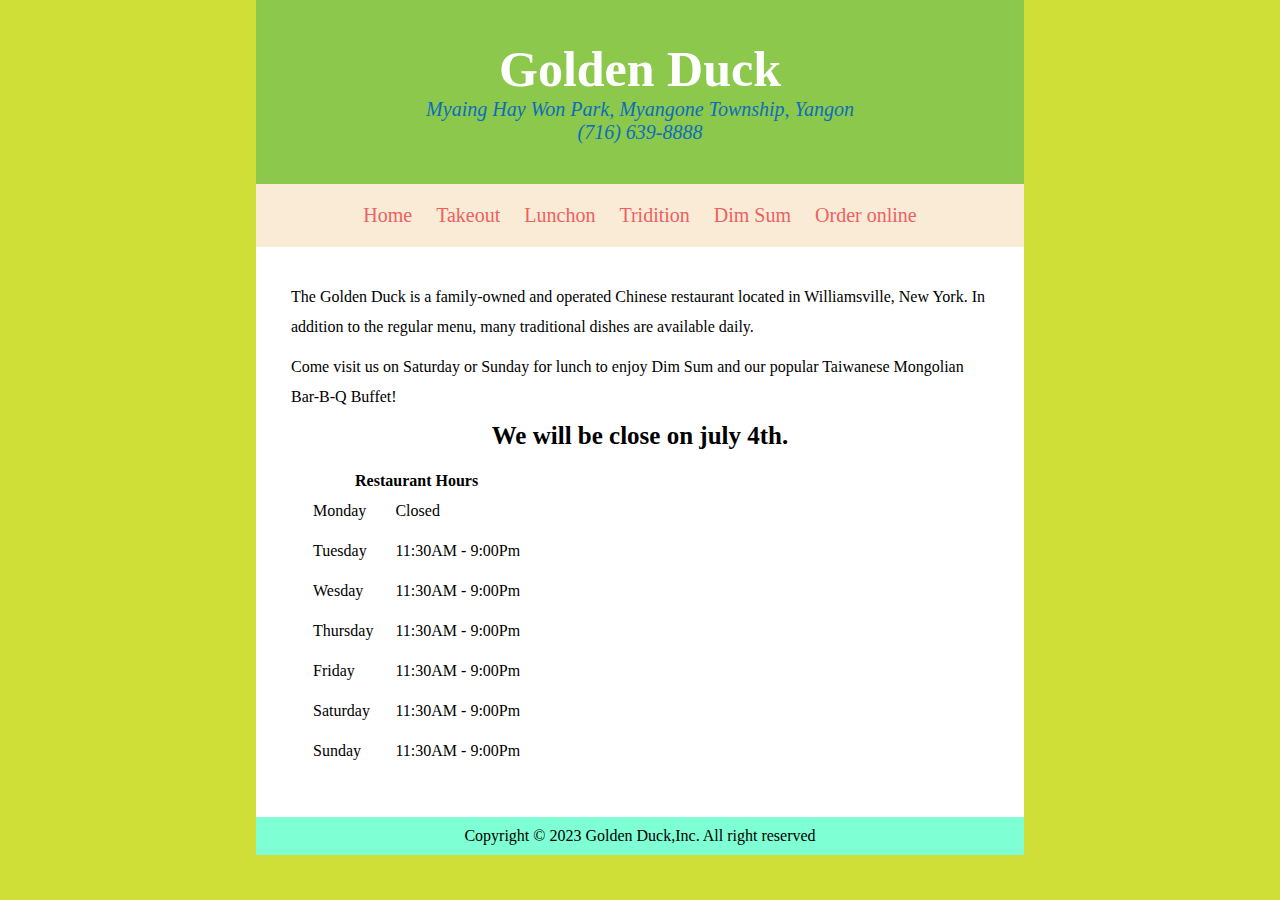
<file: index.html>
<!DOCTYPE html>
<html lang="en">
<head>
    <meta charset="UTF-8">
    
    <title>Golden Duck</title>
    <link rel="shortcut icon" href="images/favicon.ico" type="image/x-icon"><meta name="viewport" content="width=device-width, initial-scale=1.0">
    <link rel="stylesheet" href="CSS/style.css">
</head>

<body>
    <header>
        <h1>Golden Duck</h1>
        <address>
            Myaing Hay Won Park, Myangone Township, Yangon <br>
            (716) 639-8888
        </address>
    </header>
        <nav>
            <ul>
                <li><a href="index.html">Home</a></li>
                <li><a href="takeout.html">Takeout</a></li>
                <li><a href="lunchon.html">Lunchon</a></li>
                <li><a href="traditional.html">Tridition</a></li>
                <li><a href="dimsum.html">Dim Sum</a></li>
                <li><a href="order.html">Order online</a></li>
            </ul>
        </nav>
        <section>
            <p>
                The Golden Duck is a family-owned and operated Chinese restaurant located in Williamsville, New York. In addition to the regular menu, many traditional dishes are available daily.
            </p>
            <p>
                Come visit us on Saturday or Sunday for lunch to enjoy Dim Sum and our popular Taiwanese Mongolian Bar-B-Q Buffet!
            </p>
            <h3>
                We will be close on july 4th.
            </h3>
            <table>
                <tr>
                    <th colspan="2">Restaurant Hours</th>
                </tr>
                <tr>
                    <td>Monday</td>
                    <td>Closed</td>
                </tr>
                <tr>
                    <td>Tuesday</td>
                    <td>11:30AM - 9:00Pm</td>
                </tr>
                <tr>
                    <td>Wesday</td>
                    <td>11:30AM - 9:00Pm</td>
                </tr>
                <tr>
                    <td>Thursday</td>
                    <td>11:30AM - 9:00Pm</td>
                </tr>
                <tr>
                    <td>Friday</td>
                    <td>11:30AM - 9:00Pm</td>
                </tr>
                <tr>
                    <td>Saturday</td>
                    <td>11:30AM - 9:00Pm</td>
                </tr>
                <tr>
                    <td>Sunday</td>
                    <td>11:30AM - 9:00Pm</td>
                </tr>
            </table>
        </section>
        <footer>
            <p>Copyright &copy; 2023 Golden Duck,Inc. All right reserved</p>
        </footer>
</body>
</html>
</file>
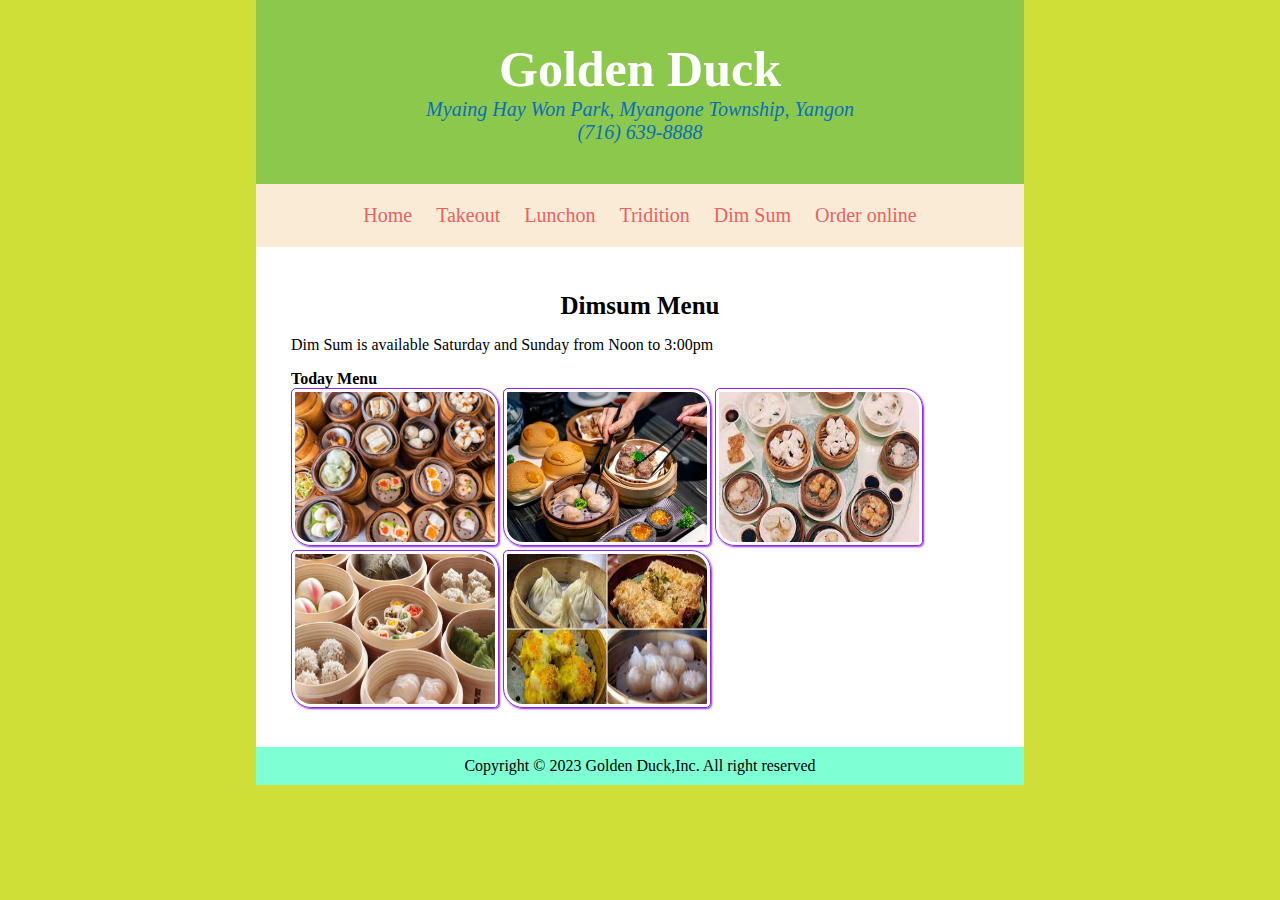
<file: dimsum.html>
<!DOCTYPE html>
<html lang="en">
<head>
    <meta charset="UTF-8">
    
    <title>Golden Duck</title>
    <link rel="shortcut icon" href="images/favicon.ico" type="image/x-icon"><meta name="viewport" content="width=device-width, initial-scale=1.0">
    <link rel="stylesheet" href="CSS/style.css">
</head>

<body>
    <header>
        <h1>Golden Duck</h1>
        <address>
            Myaing Hay Won Park, Myangone Township, Yangon <br>
            (716) 639-8888
        </address>
    </header>
        <nav>
            <ul>
                <li><a href="index.html">Home</a></li>
                <li><a href="takeout.html">Takeout</a></li>
                <li><a href="lunchon.html">Lunchon</a></li>
                <li><a href="traditional.html">Tridition</a></li>
                <li><a href="dimsum.html">Dim Sum</a></li>
                <li><a href="order.html">Order online</a></li>
            </ul>
        </nav>
        <section>
           <h3>Dimsum Menu</h3>
           <p>Dim Sum is available Saturday and Sunday from Noon to 3:00pm</p>
           <h4>Today Menu</h4>
           <img src="images/dimsum 1.png" class="dim-img">
           <img src="images/dimsum 2.png" class="dim-img">
           <img src="images/dimsum 3.png" class="dim-img">
           <img src="images/dimsum 4.png" class="dim-img">
           <img src="images/dimsum 5.png" class="dim-img">
        </section>
        <footer>
            <p>Copyright &copy; 2023 Golden Duck,Inc. All right reserved</p>
        </footer>
</body>
</html>
</file>
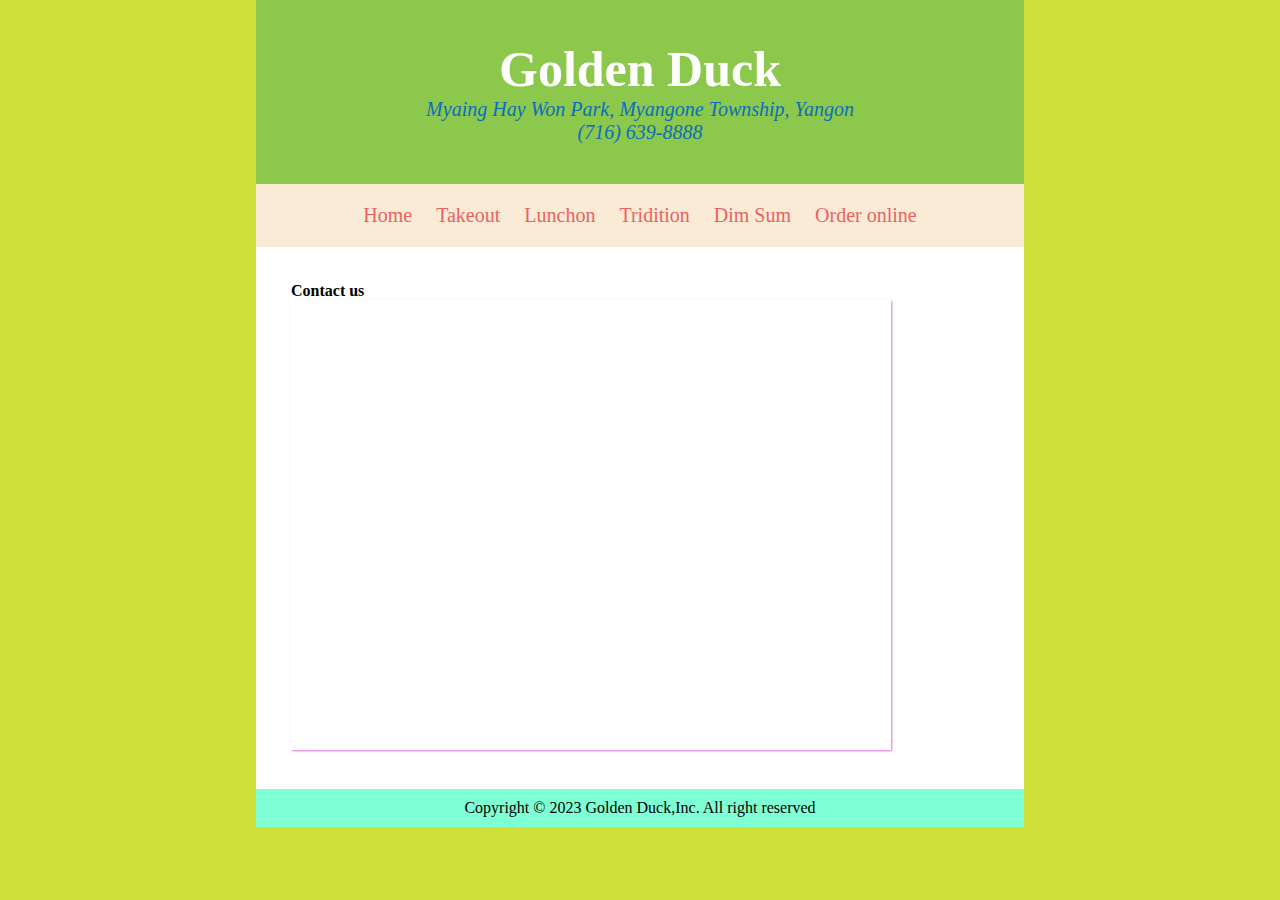
<file: order.html>
<!DOCTYPE html>
<html lang="en">
<head>
    <meta charset="UTF-8">
    
    <title>Golden Duck</title>
    <link rel="shortcut icon" href="images/favicon.ico" type="image/x-icon"><meta name="viewport" content="width=device-width, initial-scale=1.0">
    <link rel="stylesheet" href="CSS/style.css">
</head>

<body>
    <header>
        <h1>Golden Duck</h1>
        <address>
            Myaing Hay Won Park, Myangone Township, Yangon <br>
            (716) 639-8888
        </address>
    </header>
        <nav>
            <ul>
                <li><a href="index.html">Home</a></li>
                <li><a href="takeout.html">Takeout</a></li>
                <li><a href="lunchon.html">Lunchon</a></li>
                <li><a href="traditional.html">Tridition</a></li>
                <li><a href="dimsum.html">Dim Sum</a></li>
                <li><a href="order.html">Order online</a></li>
            </ul>
        </nav>
        <section>
        <h4>Contact us</h4>
        <iframe src="https://www.google.com/maps/embed?pb=!1m18!1m12!1m3!1d3818.8457927186187!2d96.12883487377577!3d16.83400451851381!2m3!1f0!2f0!3f0!3m2!1i1024!2i768!4f13.1!3m3!1m2!1s0x30c1951ea335aaeb%3A0xe9b73fc2ad483ba4!2sEDUSN%20Digital%20School%2C%20Yangon%20Campus!5e0!3m2!1sen!2smm!4v1693540094140!5m2!1sen!2smm" width="600" height="450" style="border:1px blueviolet; box-shadow: 1px 1px 2px orchid;" allowfullscreen="" loading="lazy" referrerpolicy="no-referrer-when-downgrade"></iframe>
        </section>
        <footer>
            <p>Copyright &copy; 2023 Golden Duck,Inc. All right reserved</p>
        </footer>
</body>
</html>
</file>
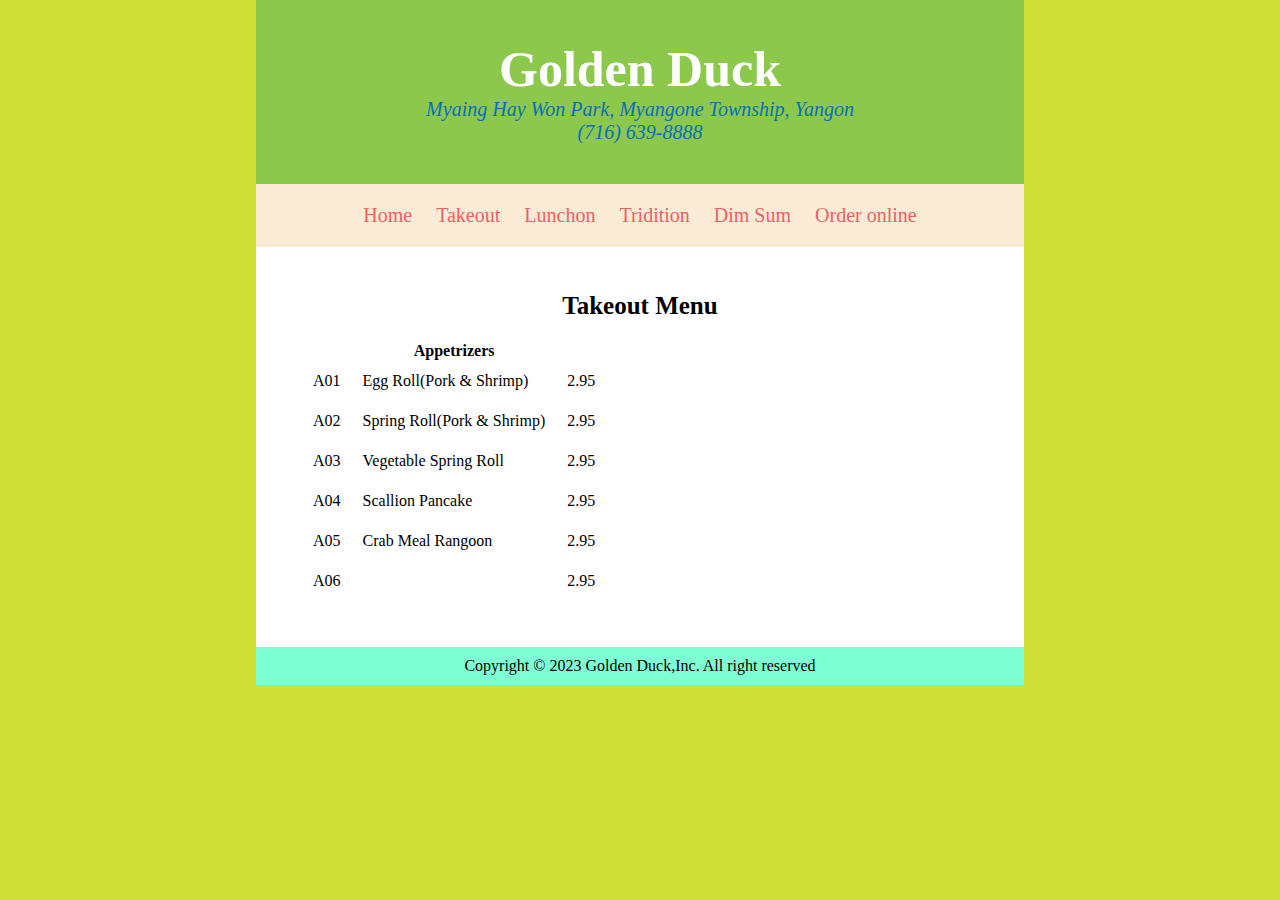
<file: takeout.html>
<!DOCTYPE html>
<html lang="en">
<head>
    <meta charset="UTF-8">
    
    <title>Golden Duck</title>
    <link rel="shortcut icon" href="images/favicon.ico" type="image/x-icon"><meta name="viewport" content="width=device-width, initial-scale=1.0">
    <link rel="stylesheet" href="CSS/style.css">
</head>

<body>
    <header>
        <h1>Golden Duck</h1>
        <address>
            Myaing Hay Won Park, Myangone Township, Yangon <br>
            (716) 639-8888
        </address>
    </header>
        <nav>
            <ul>
                <li><a href="index.html">Home</a></li>
                <li><a href="takeout.html">Takeout</a></li>
                <li><a href="lunchon.html">Lunchon</a></li>
                <li><a href="traditional.html">Tridition</a></li>
                <li><a href="dimsum.html">Dim Sum</a></li>
                <li><a href="order.html">Order online</a></li>
            </ul>
        </nav>
        <section>
           <h3>Takeout Menu</h3>
           <table>
            <tr>
                <Th colspan="3">Appetrizers</Th>
            </tr>
            <tr>
                <td>A01</td>
                <td>Egg Roll(Pork & Shrimp)</td>
                <td>2.95</td>
            </tr>
            <tr>
                <td>A02</td>
                <td>Spring Roll(Pork & Shrimp)</td>
                <td>2.95</td>
            </tr>
            <tr>
                <td>A03</td>
                <td>Vegetable Spring Roll</td>
                <td>2.95</td>
            </tr>
            <tr>
                <td>A04</td>
                <td>Scallion Pancake</td>
                <td>2.95</td>
            </tr>
            <tr>
                <td>A05</td>
                <td>Crab Meal Rangoon</td>
                <td>2.95</td>
            </tr>
            <tr>
                <td>A06</td>
                <td></td>
                <td>2.95</td>
            </tr>
           </table>
        </section>
        <footer>
            <p>Copyright &copy; 2023 Golden Duck,Inc. All right reserved</p>
        </footer>
</body>
</html>
</file>
<file: CSS/style.css>
*{
    margin:0;
    padding:0;
}
body{
    background-color: rgba(202, 218, 30, 0.881);
    font-family: 'Times New Roman', Times, serif;
    margin-left: 20%;
    margin-right: 20%;
}
header{
    background-color: rgba(40, 169, 107, 0.402);
    text-align: center;
    padding: 40px;
}
header h1{
    color:#fff;
    font-size: 50px;
}
header address{
    color:#0a6ebb;
    margin: top 10px;
    font-size: 20px;
}
nav{
    background-color: antiquewhite;
    text-align: center;
    padding: 20px;
}
nav li{
    display: inline;
}
nav a{
    font-size: 20px;
    color:#ec6161;
    text-decoration: none;
    padding:10px;
}
section{
    background-color:#fff;
    padding: 35px;
}
section p{
    line-height: 30px;
    margin-bottom: 10px;
}
table,td{
    padding:10px;
}
footer{
    background-color: aquamarine;
    padding: 10px;
    text-align: center;
    color:black;
}
h3{
    text-align: center;
    margin: 10px;
    font-size: 25px;
}
.dim-img{
    width: 200px;
    height: 150px;
    padding: 3px;
    border: 1px solid blueviolet;
    border-radius: 5px 20px 5px 20px;
    box-shadow: 1px 1px 2px blueviolet;
}
</file>
